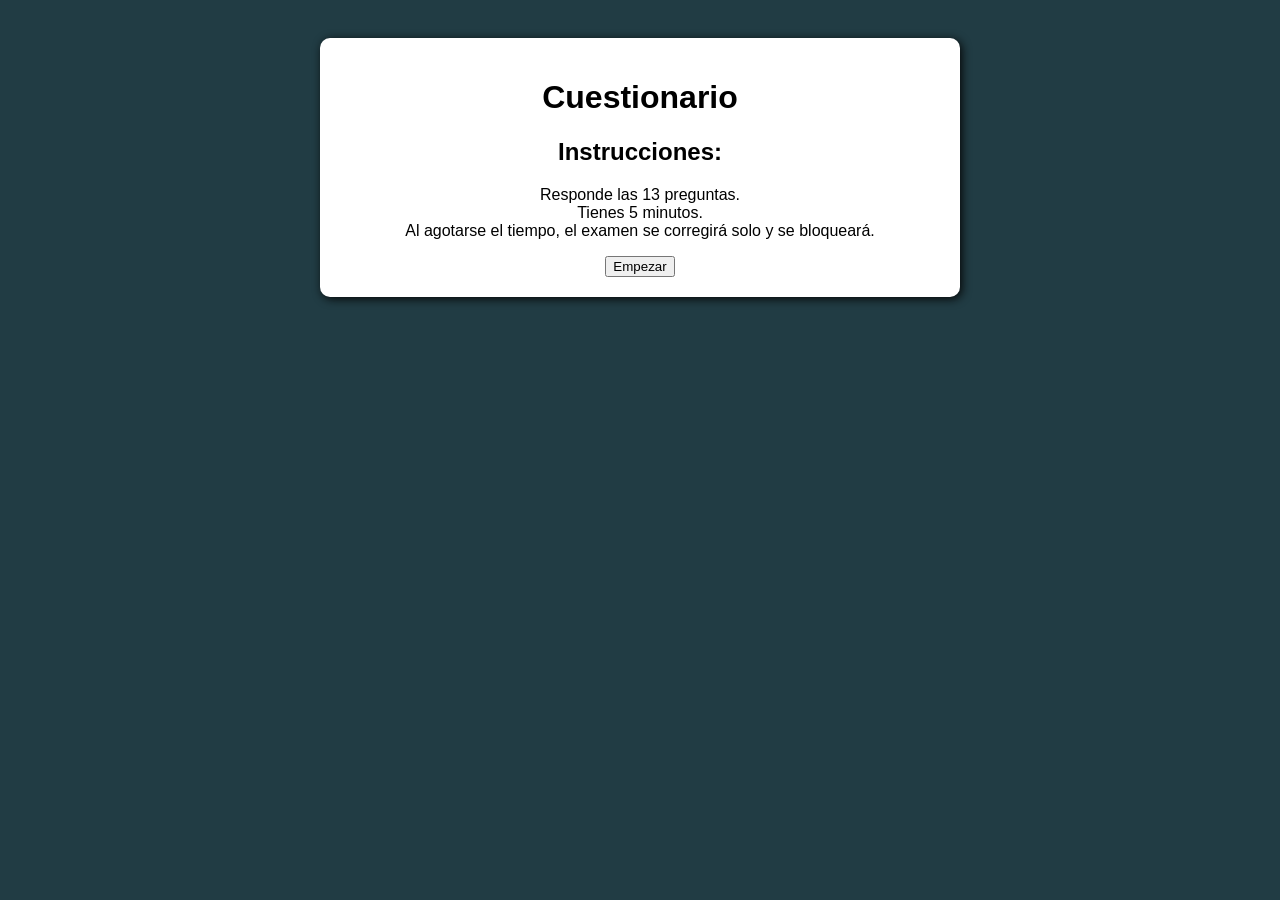
<file: index.html>
<!DOCTYPE html>
<html lang="es">
<head>
    <meta charset="UTF-8">
    <title>Tus conocimientos del Sistema Solar</title>
    <link rel="stylesheet" type="text/css" href="css/formulario.css">
</head>
<body>

    <div id="inicio">
        <div class="card">
            <h1>Cuestionario</h1>
            <h2>Instrucciones:</h2>
            <p>
                 Responde las 13 preguntas.
                 <br>Tienes 5 minutos. 
                 <br>Al agotarse el tiempo, el examen se corregirá solo y se bloqueará.
            </p>
         
                 <button id="btn-empezar">Empezar</button>
        </div>
    
          
    </div>
        <div id="contenedor-test" class="oculto">

            <!-- Cronometro -->
        <div id="timer">Tiempo: <span id="cuenta-atras">05:00</span></div>
        
        <form id="quiz-form">
            <h2>Cuestionario de Ciencia</h2>

            <div class="pregunta" data-answer="Mercurio">
                <p>1. ¿Cuál es el planeta más cercano al Sol?</p>
                <label><input type="radio" name="q1" value="Mercurio"> Mercurio</label><br>
                <label><input type="radio" name="q1" value="Venus"> Venus</label><br>
                <label><input type="radio" name="q1" value="Tierra"> Tierra </label>
                <div class="feedback"></div>
            </div>

            <div class="pregunta" data-answer="Marte">
                <p>2. ¿Cuál es conocido como el "Planeta Rojo"?</p>
                <label><input type="radio" name="q2" value="Marte"> Marte</label> <br>
                <label><input type="radio" name="q2" value="Saturno"> Saturno</label> <br>
                <label><input type="radio" name="q2" value="Tierra"> Tierra</label>
                <div class="feedback"></div>
            </div>

            <div class="pregunta" data-answer="Júpiter">
                <p>3. ¿Cuál es el planeta más grande del Sistema Solar?</p>
                <label><input type="radio" name="q3" value="Júpiter"> Júpiter</label> <br>
                <label><input type="radio" name="q3" value="Tierra"> Tierra</label> <br>
                <label><input type="radio" name="q3" value="Saturno"> Saturno</label>
                <div class="feedback"></div>
            </div>

            <div class="pregunta" data-answer="Venus">
                <p>4. ¿Qué planeta es el más caluroso?</p>
                <label><input type="radio" name="q4" value="Venus"> Venus</label> <br>
                <label><input type="radio" name="q4" value="Mercurio"> Mercurio</label> <br>
                <label><input type="radio" name="q4" value="Júpiter"> Júpiter</label>
                <div class="feedback"></div>
            </div>

            <div class="pregunta" data-answer="Vía Láctea">
                <p>5. ¿Cómo se llama nuestra galaxia?</p>
                <label><input type="radio" name="q5" value="Vía Láctea"> Vía Láctea</label> <br>
                <label><input type="radio" name="q5" value="Andrómeda"> Andrómeda</label> <br>
                <label><input type="radio" name="q5" value="Milky Way"> Milky Way</label>
                <div class="feedback"></div>
            </div>

            <div class="pregunta" data-answer="Hidrógeno">
                <p>6. ¿Cuál es el gas más abundante en el Sol?</p>
                <label><input type="radio" name="q6" value="Hidrógeno"> Hidrógeno</label> <br>
                <label><input type="radio" name="q6" value="Oxígeno"> Oxígeno</label> <br>
                 <label><input type="radio" name="q6" value="Helio"> Helio</label>
                <div class="feedback"></div>
            </div>

            <div class="pregunta" data-answer="8">
                <p>7. ¿Cuántos planetas hay en el Sistema Solar?</p>
                <label><input type="radio" name="q7" value="8"> 8</label> <br>
                <label><input type="radio" name="q7" value="9"> 9</label> <br>
                <label><input type="radio" name="q7" value="10"> 10</label>
                <div class="feedback"></div>
            </div>

            <div class="pregunta" data-answer="Saturno">
                <p>8. ¿Qué planeta tiene los anillos más visibles?</p>
                <label><input type="radio" name="q8" value="Saturno"> Saturno</label> <br>
                <label><input type="radio" name="q8" value="Neptuno"> Neptuno</label> <br>
                <label><input type="radio" name="q8" value="Júpiter"> Júpiter</label>
                <div class="feedback"></div>
            </div>

            <div class="pregunta" data-answer="La Luna">
                <p>9. ¿Cuál es el único satélite natural de la Tierra?</p>
                <label><input type="radio" name="q9" value="La Luna"> La Luna</label> <br>
                <label><input type="radio" name="q9" value="Titán"> Titán</label> <br>
                <label><input type="radio" name="q9" value="Europa"> Europa</label>
                <div class="feedback"></div>
            </div>

            <div class="pregunta" data-answer="Estrella">
                <p>10. El Sol es una...</p>
                <label><input type="radio" name="q10" value="Estrella"> Estrella</label><br>
                <label><input type="radio" name="q10" value="Planeta"> Planeta</label><br>
                 <label><input type="radio" name="q10" value="Satélite"> Satélite</label>
                <div class="feedback"></div>
            </div>

              <!-- Select -->
            <div class="pregunta" data-answer="Plutón">
                <p>11. ¿Cuál de estos es un planeta enano?</p>
                <select name="q11">
                    <option value="">Selecciona uno...</option>
                    <option value="Plutón">Plutón</option>
                    <option value="Tierra">Tierra</option>
                    <option value="Marte">Marte</option>
                </select>
                <div class="feedback"></div>
            </div>

            <!-- Checkbox -->

            <div class="pregunta" data-answer="Tierra,Marte">
                <p>12. Selecciona los planetas rocosos:</p>
                <label><input type="checkbox" name="q12" value="Tierra"> Tierra</label><br>
                <label><input type="checkbox" name="q12" value="Marte"> Marte</label><br>
                <label><input type="checkbox" name="q12" value="Júpiter"> Júpiter</label>
                <div class="feedback"></div>
            </div>

              <!-- Texto -->

            <div class="pregunta" data-answer="tierra">
                <p>13. ¿En qué planeta vivimos? </p>
                <input type="text" name="q13" required placeholder="Escribe aquí...">
                <div class="feedback"></div>
            </div>

            <button type="submit" id="btn-enviar">Terminar Examen</button>
        </form>
    </div>

    <script src="js/quiz.js"></script>
     
</body>

  </html>
</file>
<file: css/formulario.css>
body {
font-family: Arial, sans-serif;
padding: 30px; 
background:#213c44;
}
.oculto {
     display: none; 
    } 
#timer { 
    position: fixed ; 
    top: 5px;
    right: 5px;
    background: #6e8f8f; 
    color: #fff; 
    padding: 5px; 
    border-radius: 5px; 
    font-weight: bold; 
    z-index: 1000;}

.pregunta { 
    margin-bottom: 20px; 
    padding: 10px; 
    border-radius: 10px; 
  
}



.correcta { 
    background-color: #6ae787;
    
}
.incorrecta {
    background-color: #ef1426;
}

.feedback { 
    display: block; 
    font-weight: bold; 
    margin-top: 5px; 
}

.card, #quiz-form  {
    background: #fff;
    padding: 20px;
    border-radius: 10px;
   box-shadow: #060707 2px 2px 10px;
   justify-content: center;
   text-align: center;
   margin: 0 auto;
   max-width: 600px;
}
</file>
